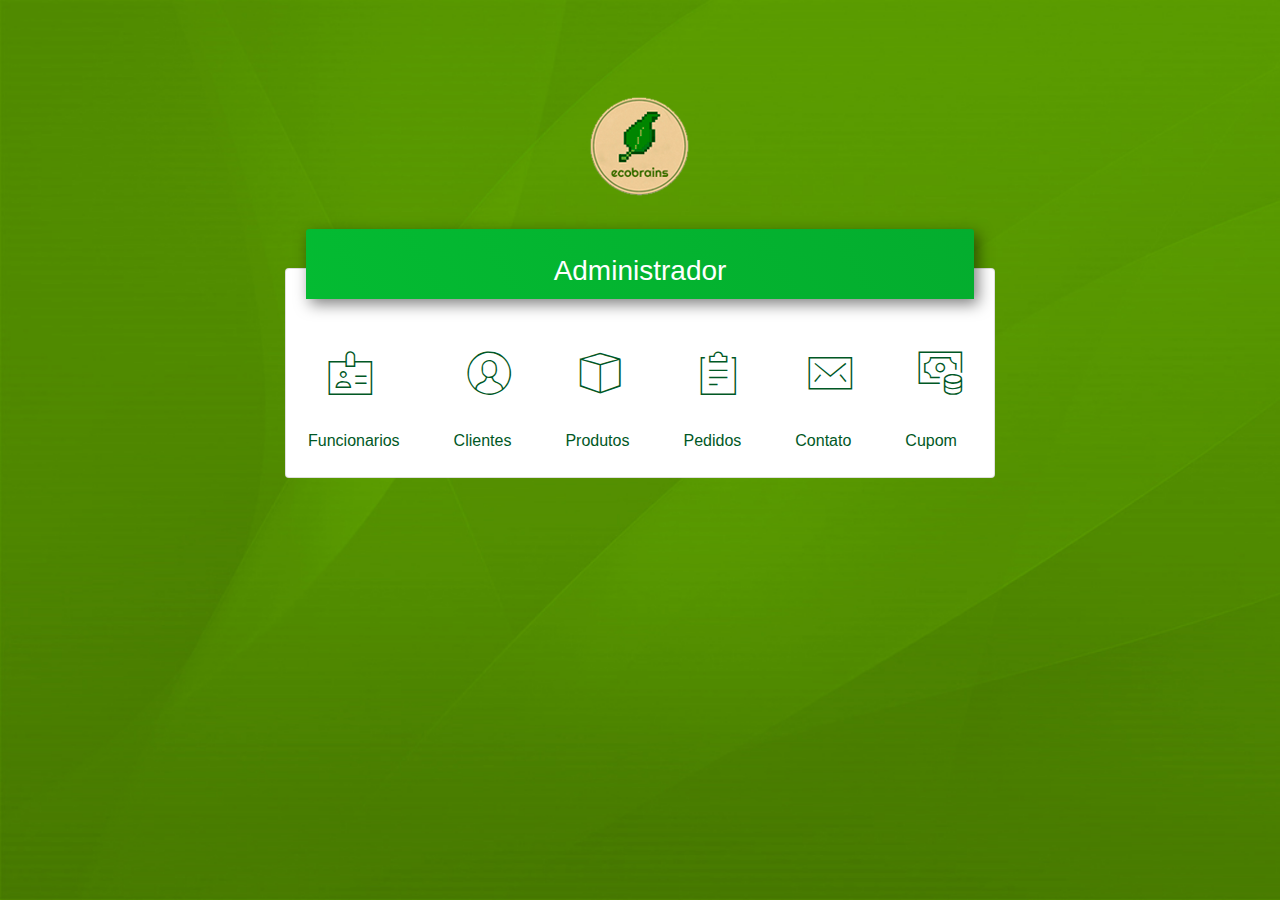
<file: paineladm/adm/paineladm.html>
<!DOCTYPE html>
<html lang="pt-BR">

  <style>

    .nav-link{
      color: rgb(0, 88, 37) !important;
      }
    
    body{
      background-image:url("../styles/img/fundo.jpg");
      color:green !important;
      background-repeat:no-repeat;
      background-size:cover;
      background-attachment:fixed;
      }

    h3{
      color:white !important;
      background-repeat:no-repeat;
      background-size:cover;
      background-attachment:fixed;
      padding: 0.75rem 1.25rem;
      margin-bottom: 1.75rem;
      font-family: "Roboto Slab", "Times New Roman", serif;
      }

    .card-login .card-header {
      margin-left: 20px;
      margin-right: 20px;
      margin-top: -40px;
      padding: 20px 0;
      margin-bottom: 15px;
      box-shadow: 4px 5px 15px rgba(0,0,0,0.5);
      }

    .card .card-header-primary{
      background: linear-gradient(60deg, #04bb32, #04ad2e);
      }

    .tamanho-icone {
      font-size: 45px;
      text-align: center;
        }

    .a{
      color:white;
      }  
    

    .form-group{
      padding-left: 10px;
      }

    p{
      color: rgb(0, 88, 37) !important;
      padding-left: 6px;
      }
 
  </style>

<head>
    <meta charset="utf-8" />
    <!--Icone na Aba do navegador------------------------------------------------->
    <link rel="apple-touch-icon" sizes="76x76" href="../styles/img/ic_group_48px.png">
    <link rel="icon" type="image/png" href="../styles/img/ic_group_48px.png">
    
    <meta http-equiv="X-UA-Compatible" content="IE=edge,chrome=1" />
    <!--Titulo Aba do navegador-->
    <title>ECOBRAINS</title>
    <!-- CSS  -->
    <link href="../styles/css2/bootstrap.min.css" rel="stylesheet" />
    <link href="../styles/css2/light-bootstrap.css?v=2.0.0 " rel="stylesheet" />
</head>

    <!-------Arquivos JavaScript------>
    <script src="../styles/js/core/jquery.3.5.1.min.js" type="text/javascript"></script>
    <script src="../styles/js/core/bootstrap.min.js" type="text/javascript"></script>
    <script src="../styles/js/light-bootstrap-dashboard.js?v=2.0.0 " type="text/javascript"></script>

<body data-spy="scroll" data-target=".site-navbar-target" data-offset="300"> 

    <!--Inicio-----Card central------------>
      <br><br><br><br>
        <i class="a">
          <div class="text-center">
            <img src="../styles/img/logo.png" alt="IMG">
          </div>
        </i>
        <br><br><br>

        <div class="section">
          <div class="container">
            <div class="col-lg-8 col-md-1 ml-auto mr-auto">
              <div class="card card-login">
                <div class="card-header card-header-primary text-center">
                  <h3 class="card-title">Administrador</h3>
                </div><br>

              <ul class="nav">
                <li>
                  <a class="nav-link" href="./funcionarios.html">
                    <div class="col-md-2 pr-2">
                      <div class="tamanho-icone">
                        <div class="form-group">
                          <i class="nc-icon nc-badge"></i>
                        </div>
                      </div>
                    </div>
                      <div class="col-md-15 pr-3">
                        <p>Funcionarios</p>
                      </div>
                  </a>
                </li>

                <li>
                  <a class="nav-link" href="./clientes.html">
                    <div class="col-md-2 pl-2">
                      <div class="tamanho-icone">
                        <div class="form-group">
                          <i class="nc-icon nc-circle-09"></i>
                        </div>
                      </div>
                    </div>
                      <div class="col-md-15 pr-3">
                        <p>Clientes</p>
                      </div>
                  </a>
                </li>

                <li>
                  <a class="nav-link" href="./produtos.html">
                    <div class="col-md-2 pl-2">
                      <div class="tamanho-icone">
                        <div class="form-group">
                          <i class="nc-icon nc-app"></i>
                        </div>
                      </div>
                    </div>
                      <div class="col-md-15 pr-3">
                        <p>Produtos</p>
                      </div>
                  </a>
                </li>

                <li>
                  <a class="nav-link" href="./pedidos.html">
                    <div class="col-md-2 pl-2">
                      <div class="tamanho-icone">
                        <div class="form-group">
                          <i class="nc-icon nc-notes"></i>
                        </div>
                      </div>
                    </div>
                      <div class="col-md-15 pr-3">
                        <p>Pedidos</p>
                      </div>
                  </a>
                </li>

                <li>
                  <a class="nav-link" href="./contato.html">
                    <div class="col-md-2 pl-2">
                      <div class="tamanho-icone">
                        <div class="form-group">
                          <i class="nc-icon nc-email-85"></i>
                        </div>
                      </div>
                    </div>
                      <div class="col-md-15 pr-3">
                        <p>Contato</p>
                      </div>
                  </a>
                </li>

                <li>
                  <a class="nav-link" href="./cupom.html">
                    <div class="col-md-5 pl-2">
                      <div class="tamanho-icone">
                        <div class="form-group">
                          <i class="nc-icon nc-money-coins"></i>
                        </div>
                      </div>
                    </div>
                      <div class="col-md-15 pr-3">
                        <p>Cupom</p>
                      </div>
                  </a>
                </li>
              </div>
              </ul>
            </div>
          </div>
        </div>
    <!--Fim-----Card central--------------------->
</body>
</html>
</file>
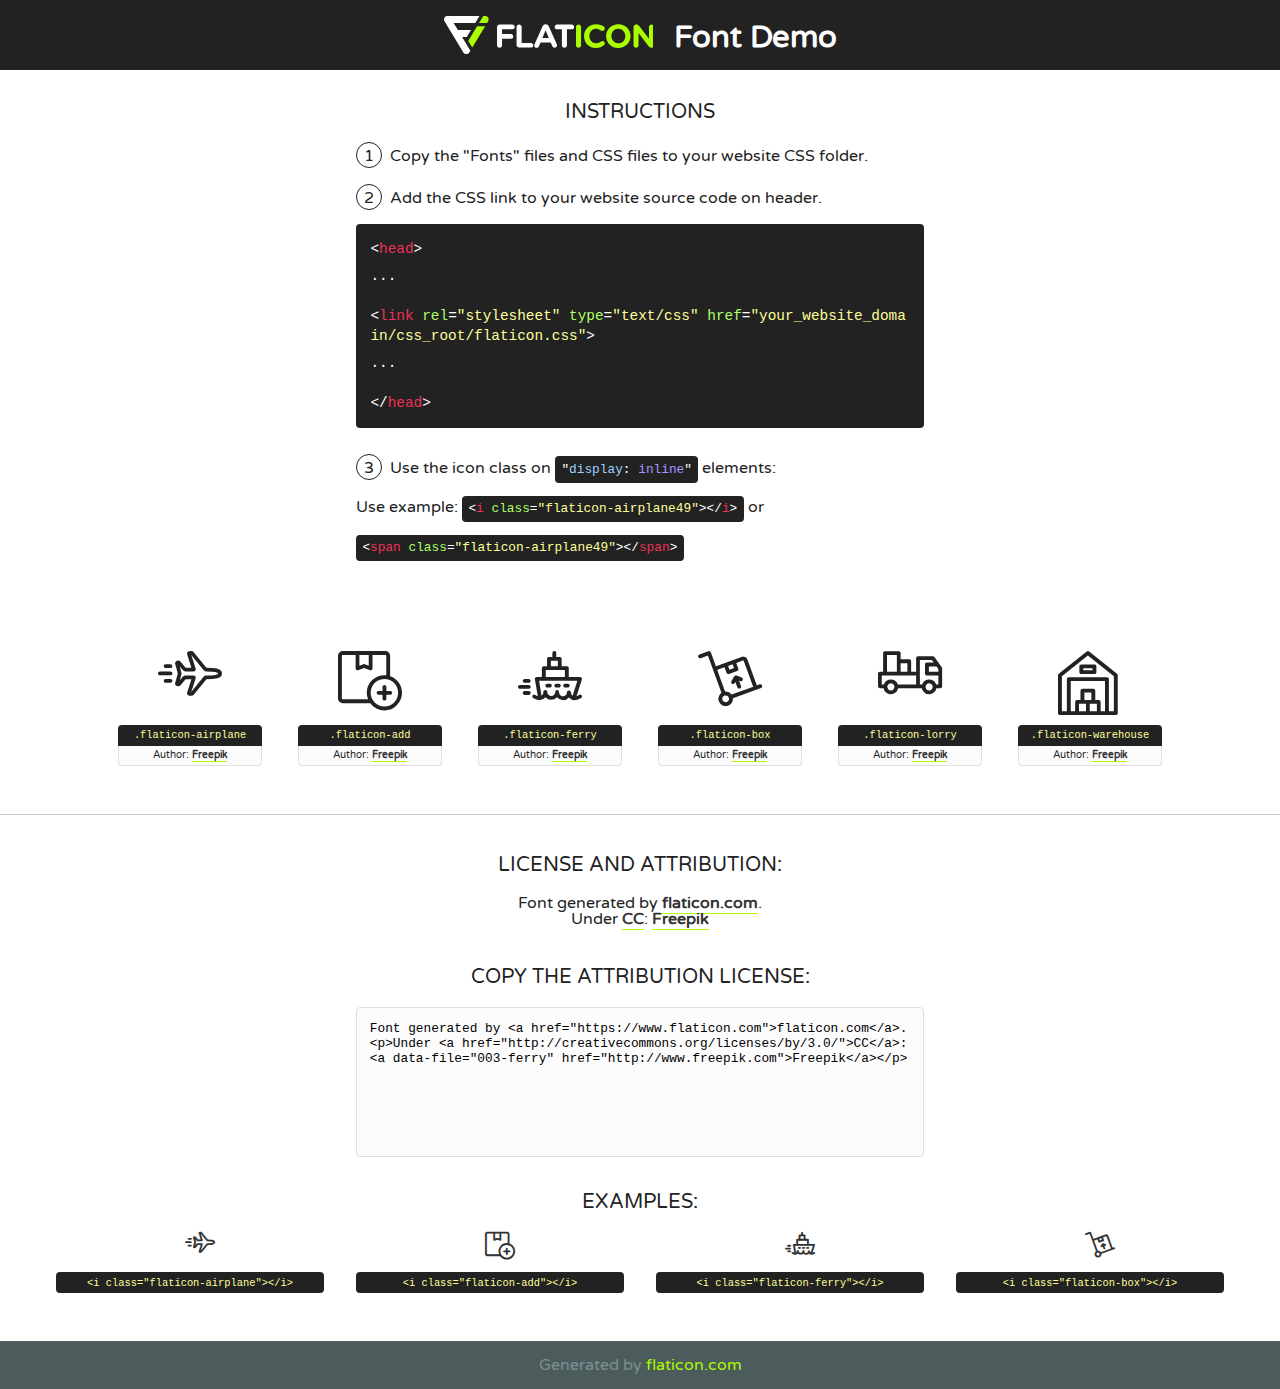
<file: fonts/flaticon-1/font/flaticon.html>
<!DOCTYPE html>
<!--
  Flaticon icon font: Flaticon
  Creation date: 06/05/2019 12:06
-->
<html>
<!DOCTYPE html>
<html>

<head>
    <title>Flaticon WebFont</title>
    <link href="http://fonts.googleapis.com/css?family=Varela+Round" rel="stylesheet" type="text/css" />
    <link rel="stylesheet" type="text/css" href="flaticon.css">
    <meta charset="UTF-8">
    <style>
    html, body, div, span, applet, object, iframe,
    h1, h2, h3, h4, h5, h6, p, blockquote, pre,
    a, abbr, acronym, address, big, cite, code,
    del, dfn, em, img, ins, kbd, q, s, samp,
    small, strike, strong, sub, sup, tt, var,
    b, u, i, center,
    dl, dt, dd, ol, ul, li,
    fieldset, form, label, legend,
    table, caption, tbody, tfoot, thead, tr, th, td,
    article, aside, canvas, details, embed, 
    figure, figcaption, footer, header, hgroup, 
    menu, nav, output, ruby, section, summary,
    time, mark, audio, video {
        margin: 0;
        padding: 0;
        border: 0;
        font-size: 100%;
        font: inherit;
        vertical-align: baseline;
    }
    /* HTML5 display-role reset for older browsers */
    article, aside, details, figcaption, figure, 
    footer, header, hgroup, menu, nav, section {
        display: block;
    }
    body {
        line-height: 1;
    }
    ol, ul {
        list-style: none;
    }
    blockquote, q {
        quotes: none;
    }
    blockquote:before, blockquote:after,
    q:before, q:after {
        content: '';
        content: none;
    }
    table {
        border-collapse: collapse;
        border-spacing: 0;
    }
    body {
        font-family: 'Varela Round', Helvetica, Arial, sans-serif;
        font-size: 16px;
        color: #222;
    }
    a {
        color: #333;
        border-bottom: 1px solid #a9fd00;
        font-weight: bold;
        text-decoration: none;
    }
    * {
        -moz-box-sizing: border-box;
        -webkit-box-sizing: border-box;
        box-sizing: border-box;
        margin: 0;
        padding: 0;
    }
    [class^="flaticon-"]:before, [class*=" flaticon-"]:before, [class^="flaticon-"]:after, [class*=" flaticon-"]:after {
        font-family: Flaticon;
        font-size: 30px;
        font-style: normal;
        margin-left: 20px;
        color: #333;
    }
    .wrapper {
        max-width: 600px;
        margin: auto;
        padding: 0 1em;
    }
    .title {
        font-size: 1.25em;
        text-align: center;
        margin-bottom: 1em;
        text-transform: uppercase;
    }
    header {
        text-align: center;
        background-color: #222;
        color: #fff;
        padding: 1em;
    }
    header .logo {
        width: 210px;
        height: 38px;
        display: inline-block;
        vertical-align: middle;
        margin-right: 1em;
        border: none;
    }
    header strong {
        font-size: 1.95em;
        font-weight: bold;
        vertical-align: middle;
        margin-top: 5px;
        display: inline-block;
    }
    .demo {
        margin: 2em auto;
        line-height: 1.25em;
    }
    .demo ul li {
        margin-bottom: 1em;
    }
    .demo ul li .num {
        color: #222;
        border-radius: 20px;
        display: inline-block;
        width: 26px;
        padding: 3px;
        height: 26px;
        text-align: center;
        margin-right: 0.5em;
        border: 1px solid #222;
    }
    .demo ul li code {
        background-color: #222;
        border-radius: 4px;
        padding: 0.25em 0.5em;
        display: inline-block;
        color: #fff;
        font-family: Consolas,Monaco,Lucida Console,Liberation Mono,DejaVu Sans Mono,Bitstream Vera Sans Mono,Courier New, monospace;
        font-weight: lighter;
        margin-top: 1em;
        font-size: 0.8em;
        word-break: break-all;
    }
    .demo ul li code.big {
        padding: 1em;
        font-size: 0.9em;
    }
    .demo ul li code .red {
        color: #EF3159;
    }
    .demo ul li code .green {
        color: #ACFF65;
    }
    .demo ul li code .yellow {
        color: #FFFF99;
    }
    .demo ul li code .blue {
        color: #99D3FF;
    }
    .demo ul li code .purple {
        color: #A295FF;
    }
    .demo ul li code .dots {
        margin-top: 0.5em;
        display: block;
    }
    #glyphs {
        border-bottom: 1px solid #ccc;
        padding: 2em 0;
        text-align: center;
    }
    .glyph {
        display: inline-block;
        width: 9em;
        margin: 1em;
        text-align: center;
        vertical-align: top;
        background: #FFF;
    }
    .glyph .glyph-icon {
        padding: 10px;
        display: block;
        font-family:"Flaticon";
        font-size: 64px;
        line-height: 1;
    }
    .glyph .glyph-icon:before {
        font-size: 64px;
        color: #222;
        margin-left: 0;
    }
    .class-name {
        font-size: 0.65em;
        background-color: #222;
        color: #fff;
        border-radius: 4px 4px 0 0;
        padding: 0.5em;
        color: #FFFF99;
        font-family: Consolas,Monaco,Lucida Console,Liberation Mono,DejaVu Sans Mono,Bitstream Vera Sans Mono,Courier New, monospace;
    }
    .author-name {
        font-size: 0.6em;
        background-color: #fcfcfd;
        border: 1px solid #DEDEE4;
        border-top: 0;
        border-radius: 0 0 4px 4px;
        padding: 0.5em;
    }
    .class-name:last-child {
        font-size: 10px;
        color:#888;
    }
    .class-name:last-child a {
        font-size: 10px;
        color:#555;
    }
    .class-name:last-child a:hover {
        color:#a9fd00;
    }
    .glyph > input {
        display: block;
        width: 100px;
        margin: 5px auto;
        text-align: center;
        font-size: 12px;
        cursor: text;
    }
    .glyph > input.icon-input {
        font-family:"Flaticon";
        font-size: 16px;
        margin-bottom: 10px;
    }
    .attribution .title {
        margin-top: 2em;
    }
    .attribution textarea {
        background-color: #fcfcfd;
        padding: 1em;
        border: none;
        box-shadow: none;
        border: 1px solid #DEDEE4;
        border-radius: 4px;
        resize: none;
        width: 100%;
        height: 150px;
        font-size: 0.8em;
        font-family: Consolas,Monaco,Lucida Console,Liberation Mono,DejaVu Sans Mono,Bitstream Vera Sans Mono,Courier New, monospace;
        -webkit-appearance: none;
    }
    .iconsuse {
        margin: 2em auto;
        text-align: center;
        max-width: 1200px;
    }
    .iconsuse:after {
        content: '';
        display: table;
        clear: both;
    }
    .iconsuse .image {
        float: left;
        width: 25%;
        padding: 0 1em;
    }
    .iconsuse .image p {
        margin-bottom: 1em;
    }
    .iconsuse .image span {
        display: block;
        font-size: 0.65em;
        background-color: #222;
        color: #fff;
        border-radius: 4px;
        padding: 0.5em;
        color: #FFFF99;
        margin-top: 1em;
        font-family: Consolas,Monaco,Lucida Console,Liberation Mono,DejaVu Sans Mono,Bitstream Vera Sans Mono,Courier New, monospace;
    }
    #footer {
        text-align: center;
        background-color: #4C5B5C;
        color: #7c9192;
        padding: 1em;
    }
    #footer a {
        border: none;
        color: #a9fd00;
        font-weight: normal;
    }
    @media (max-width: 960px) {
        .iconsuse .image {
            width: 50%;
        }
    }
    @media (max-width: 560px) {
        .iconsuse .image {
            width: 100%;
        }
    }
    </style>
</head>

<body class="characters-off">

    <header>
        <a href="https://www.flaticon.com" target="_blank" class="logo">
            <svg version="1.1" xmlns="http://www.w3.org/2000/svg" xmlns:xlink="http://www.w3.org/1999/xlink" xmlns:a="http://ns.adobe.com/AdobeSVGViewerExtensions/3.0/" viewBox="0 0 560.875 102.036" enable-background="new 0 0 560.875 102.036" xml:space="preserve">
                <defs>
                </defs>
                <g>
                    <g class="letters">
                        <path fill="#ffffff" d="M141.596,29.675c0-3.777,2.985-6.767,6.764-6.767h34.438c3.426,0,6.15,2.728,6.15,6.15
                        c0,3.43-2.724,6.149-6.15,6.149h-27.674v13.091h23.719c3.429,0,6.151,2.724,6.151,6.15c0,3.43-2.723,6.149-6.151,6.149h-23.719
                        v17.574c0,3.773-2.986,6.761-6.764,6.761c-3.779,0-6.764-2.989-6.764-6.761V29.675z"></path>
                        <path fill="#ffffff" d="M193.844,29.149c0-3.781,2.985-6.767,6.764-6.767c3.776,0,6.763,2.985,6.763,6.767v42.957h25.039
                        c3.426,0,6.149,2.726,6.149,6.153c0,3.425-2.723,6.15-6.149,6.15h-31.802c-3.779,0-6.764-2.986-6.764-6.768V29.149z"></path>
                        <path fill="#ffffff" d="M241.891,75.71l21.438-48.407c1.492-3.341,4.215-5.357,7.906-5.357h0.792
                        c3.686,0,6.323,2.017,7.815,5.357l21.439,48.407c0.436,0.967,0.701,1.845,0.701,2.723c0,3.602-2.809,6.501-6.414,6.501
                        c-3.161,0-5.269-1.845-6.499-4.655l-4.132-9.661h-27.059l-4.301,10.102c-1.144,2.631-3.426,4.214-6.237,4.214
                        c-3.517,0-6.24-2.81-6.24-6.325C241.1,77.64,241.451,76.677,241.891,75.71z M279.932,58.666l-8.521-20.297l-8.526,20.297H279.932
                        z"></path>
                        <path fill="#ffffff" d="M314.864,35.387H301.86c-3.429,0-6.239-2.813-6.239-6.238c0-3.429,2.811-6.24,6.239-6.24h39.533
                        c3.426,0,6.237,2.811,6.237,6.24c0,3.425-2.811,6.238-6.237,6.238h-13.001v42.785c0,3.773-2.99,6.761-6.764,6.761
                        c-3.779,0-6.764-2.989-6.764-6.761V35.387z"></path>
                        <path fill="#A9FD00" d="M352.615,29.149c0-3.781,2.985-6.767,6.767-6.767c3.774,0,6.761,2.985,6.761,6.767v49.024
                        c0,3.773-2.987,6.761-6.761,6.761c-3.781,0-6.767-2.989-6.767-6.761V29.149z"></path>
                        <path fill="#A9FD00" d="M374.132,53.836v-0.179c0-17.481,13.178-31.801,32.065-31.801c9.22,0,15.459,2.458,20.557,6.238
                        c1.402,1.054,2.637,2.985,2.637,5.357c0,3.692-2.985,6.59-6.681,6.59c-1.845,0-3.071-0.702-4.044-1.319
                        c-3.776-2.813-7.729-4.393-12.562-4.393c-10.364,0-17.831,8.611-17.831,19.154v0.173c0,10.542,7.291,19.329,17.831,19.329
                        c5.715,0,9.492-1.756,13.359-4.834c1.049-0.874,2.458-1.491,4.039-1.491c3.429,0,6.325,2.813,6.325,6.236
                        c0,2.106-1.056,3.78-2.282,4.834c-5.539,4.834-12.036,7.733-21.878,7.733C387.572,85.464,374.132,71.493,374.132,53.836z"></path>
                        <path fill="#A9FD00" d="M433.009,53.836v-0.179c0-17.481,13.79-31.801,32.766-31.801c18.981,0,32.592,14.143,32.592,31.628v0.173
                        c0,17.483-13.785,31.807-32.769,31.807C446.625,85.464,433.009,71.32,433.009,53.836z M484.224,53.836v-0.179
                        c0-10.539-7.725-19.326-18.626-19.326c-10.893,0-18.449,8.611-18.449,19.154v0.173c0,10.542,7.73,19.329,18.626,19.329
                        C476.676,72.986,484.224,64.378,484.224,53.836z"></path>
                        <path fill="#A9FD00" d="M506.233,29.321c0-3.774,2.99-6.763,6.767-6.763h1.401c3.252,0,5.183,1.583,7.029,3.953l26.093,34.265
                        V29.059c0-3.692,2.99-6.677,6.681-6.677c3.683,0,6.671,2.985,6.671,6.677v48.934c0,3.78-2.987,6.765-6.764,6.765h-0.436
                        c-3.257,0-5.188-1.581-7.034-3.953l-27.056-35.492v32.944c0,3.687-2.985,6.676-6.678,6.676c-3.683,0-6.673-2.989-6.673-6.676
                        V29.321z"></path>
                    </g>
                    <g class="insignia">
                        <path fill="#ffffff" d="M48.372,56.137h12.517l11.156-18.537H37.186L25.688,18.539h57.825L94.668,0H9.271
                        C5.925,0,2.842,1.801,1.198,4.716c-1.644,2.907-1.593,6.482,0.134,9.343l50.38,83.501c1.678,2.781,4.689,4.476,7.938,4.476
                        c3.246,0,6.257-1.695,7.935-4.476l2.898-4.804L48.372,56.137z"></path>
                        <g class="i">
                            <path fill="#A9FD00" d="M93.575,18.539h0.031v0.004l21.652,0.004l2.705-4.488c1.727-2.861,1.778-6.436,0.133-9.343
                            C116.454,1.801,113.371,0,110.026,0h-5.294L93.575,18.539z"></path>
                            <polygon fill="#A9FD00" points="88.291,27.356 64.725,66.486 75.519,84.404 109.942,27.356"></polygon>
                        </g>
                    </g>
                </g>
            </svg>
        </a>
        <strong>Font Demo</strong>
    </header>


    <section class="demo wrapper">

        <p class="title">Instructions</p>

        <ul>
            <li>
                <span class="num">1</span>Copy the "Fonts" files and CSS files to your website CSS folder.
            </li>
            <li>
                <span class="num">2</span>Add the CSS link to your website source code on header.
                <code class="big">
                    &lt;<span class="red">head</span>&gt;
                    <br/><span class="dots">...</span>
                    <br/>&lt;<span class="red">link</span> <span class="green">rel</span>=<span class="yellow">"stylesheet"</span> <span class="green">type</span>=<span class="yellow">"text/css"</span> <span class="green">href</span>=<span class="yellow">"your_website_domain/css_root/flaticon.css"</span>&gt;
                    <br/><span class="dots">...</span>
                    <br/>&lt;/<span class="red">head</span>&gt;
                </code>
            </li>

            <li>
                <p>
                    <span class="num">3</span>Use the icon class on <code>"<span class="blue">display</span>:<span class="purple"> inline</span>"</code> elements:
                    <br />
                    Use example: <code>&lt;<span class="red">i</span> <span class="green">class</span>=<span class="yellow">&quot;flaticon-airplane49&quot;</span>&gt;&lt;/<span class="red">i</span>&gt;</code> or <code>&lt;<span class="red">span</span> <span class="green">class</span>=<span class="yellow">&quot;flaticon-airplane49&quot;</span>&gt;&lt;/<span class="red">span</span>&gt;</code>
            </li>
        </ul>

    </section>




   <section id="glyphs">          
    
      
        <div class="glyph"><div class="glyph-icon flaticon-airplane"></div>
            <div class="class-name">.flaticon-airplane</div>
            <div class="author-name">Author: <a data-file="001-airplane" href="http://www.freepik.com">Freepik</a> </div> 
        </div>        
        
        <div class="glyph"><div class="glyph-icon flaticon-add"></div>
            <div class="class-name">.flaticon-add</div>
            <div class="author-name">Author: <a data-file="002-add" href="http://www.freepik.com">Freepik</a> </div> 
        </div>        
        
        <div class="glyph"><div class="glyph-icon flaticon-ferry"></div>
            <div class="class-name">.flaticon-ferry</div>
            <div class="author-name">Author: <a data-file="003-ferry" href="http://www.freepik.com">Freepik</a> </div> 
        </div>        
        
        <div class="glyph"><div class="glyph-icon flaticon-box"></div>
            <div class="class-name">.flaticon-box</div>
            <div class="author-name">Author: <a data-file="004-box" href="http://www.freepik.com">Freepik</a> </div> 
        </div>        
        
        <div class="glyph"><div class="glyph-icon flaticon-lorry"></div>
            <div class="class-name">.flaticon-lorry</div>
            <div class="author-name">Author: <a data-file="005-lorry" href="http://www.freepik.com">Freepik</a> </div> 
        </div>        
        
        <div class="glyph"><div class="glyph-icon flaticon-warehouse"></div>
            <div class="class-name">.flaticon-warehouse</div>
            <div class="author-name">Author: <a data-file="006-warehouse" href="http://www.freepik.com">Freepik</a> </div> 
        </div>        
        

    </section>



    <section class="attribution wrapper"   style="text-align:center;">

      <div class="title">License and attribution:</div><div class="attrDiv">Font generated by <a href="https://www.flaticon.com">flaticon.com</a>. <div><p>Under <a href="http://creativecommons.org/licenses/by/3.0/">CC</a>: <a data-file="003-ferry" href="http://www.freepik.com">Freepik</a></p>  </div>
      </div>
      <div class="title">Copy the Attribution License:</div>

    <textarea onclick="this.focus();this.select();">Font generated by &lt;a href=&quot;https://www.flaticon.com&quot;&gt;flaticon.com&lt;/a&gt;. <p>Under <a href="http://creativecommons.org/licenses/by/3.0/">CC</a>: <a data-file="003-ferry" href="http://www.freepik.com">Freepik</a></p>  
     </textarea>

    </section>

    <section class="iconsuse">

          <div class="title">Examples:</div>            
             
            <div class="image">
                <p>
                    <i class="glyph-icon flaticon-airplane"></i> 
                    <span>&lt;i class=&quot;flaticon-airplane&quot;&gt;&lt;/i&gt;</span>
                </p>
            </div>
            
            <div class="image">
                <p>
                    <i class="glyph-icon flaticon-add"></i> 
                    <span>&lt;i class=&quot;flaticon-add&quot;&gt;&lt;/i&gt;</span>
                </p>
            </div>
            
            <div class="image">
                <p>
                    <i class="glyph-icon flaticon-ferry"></i> 
                    <span>&lt;i class=&quot;flaticon-ferry&quot;&gt;&lt;/i&gt;</span>
                </p>
            </div>
            
            <div class="image">
                <p>
                    <i class="glyph-icon flaticon-box"></i> 
                    <span>&lt;i class=&quot;flaticon-box&quot;&gt;&lt;/i&gt;</span>
                </p>
            </div>
                       
        </div>
                            
    </section>

<div id="footer">
    <div>Generated by <a href="https://www.flaticon.com">flaticon.com</a>
    </div>
</div>



</body>
</html>
</file>
<file: fonts/flaticon-1/font/flaticon.css>
/*
  	Flaticon icon font: Flaticon
  	Creation date: 06/05/2019 12:06
  	*/

@font-face {
  font-family: "Flaticon";
  src: url("./Flaticon.eot");
  src: url("./Flaticon.eot?#iefix") format("embedded-opentype"),
       url("./Flaticon.woff2") format("woff2"),
       url("./Flaticon.woff") format("woff"),
       url("./Flaticon.ttf") format("truetype"),
       url("./Flaticon.svg#Flaticon") format("svg");
  font-weight: normal;
  font-style: normal;
}

@media screen and (-webkit-min-device-pixel-ratio:0) {
  @font-face {
    font-family: "Flaticon";
    src: url("./Flaticon.svg#Flaticon") format("svg");
  }
}

[class^="flaticon-"]:before, [class*=" flaticon-"]:before,
[class^="flaticon-"]:after, [class*=" flaticon-"]:after {   
  font-family: Flaticon;
        font-weight: normal;
  font-variant: normal;
  text-transform: none;
  line-height: 1;

  /* Better Font Rendering =========== */
  -webkit-font-smoothing: antialiased;
  -moz-osx-font-smoothing: grayscale;
}

.flaticon-airplane:before { content: "\f100"; }
.flaticon-add:before { content: "\f101"; }
.flaticon-ferry:before { content: "\f102"; }
.flaticon-box:before { content: "\f103"; }
.flaticon-lorry:before { content: "\f104"; }
.flaticon-warehouse:before { content: "\f105"; }
</file>
